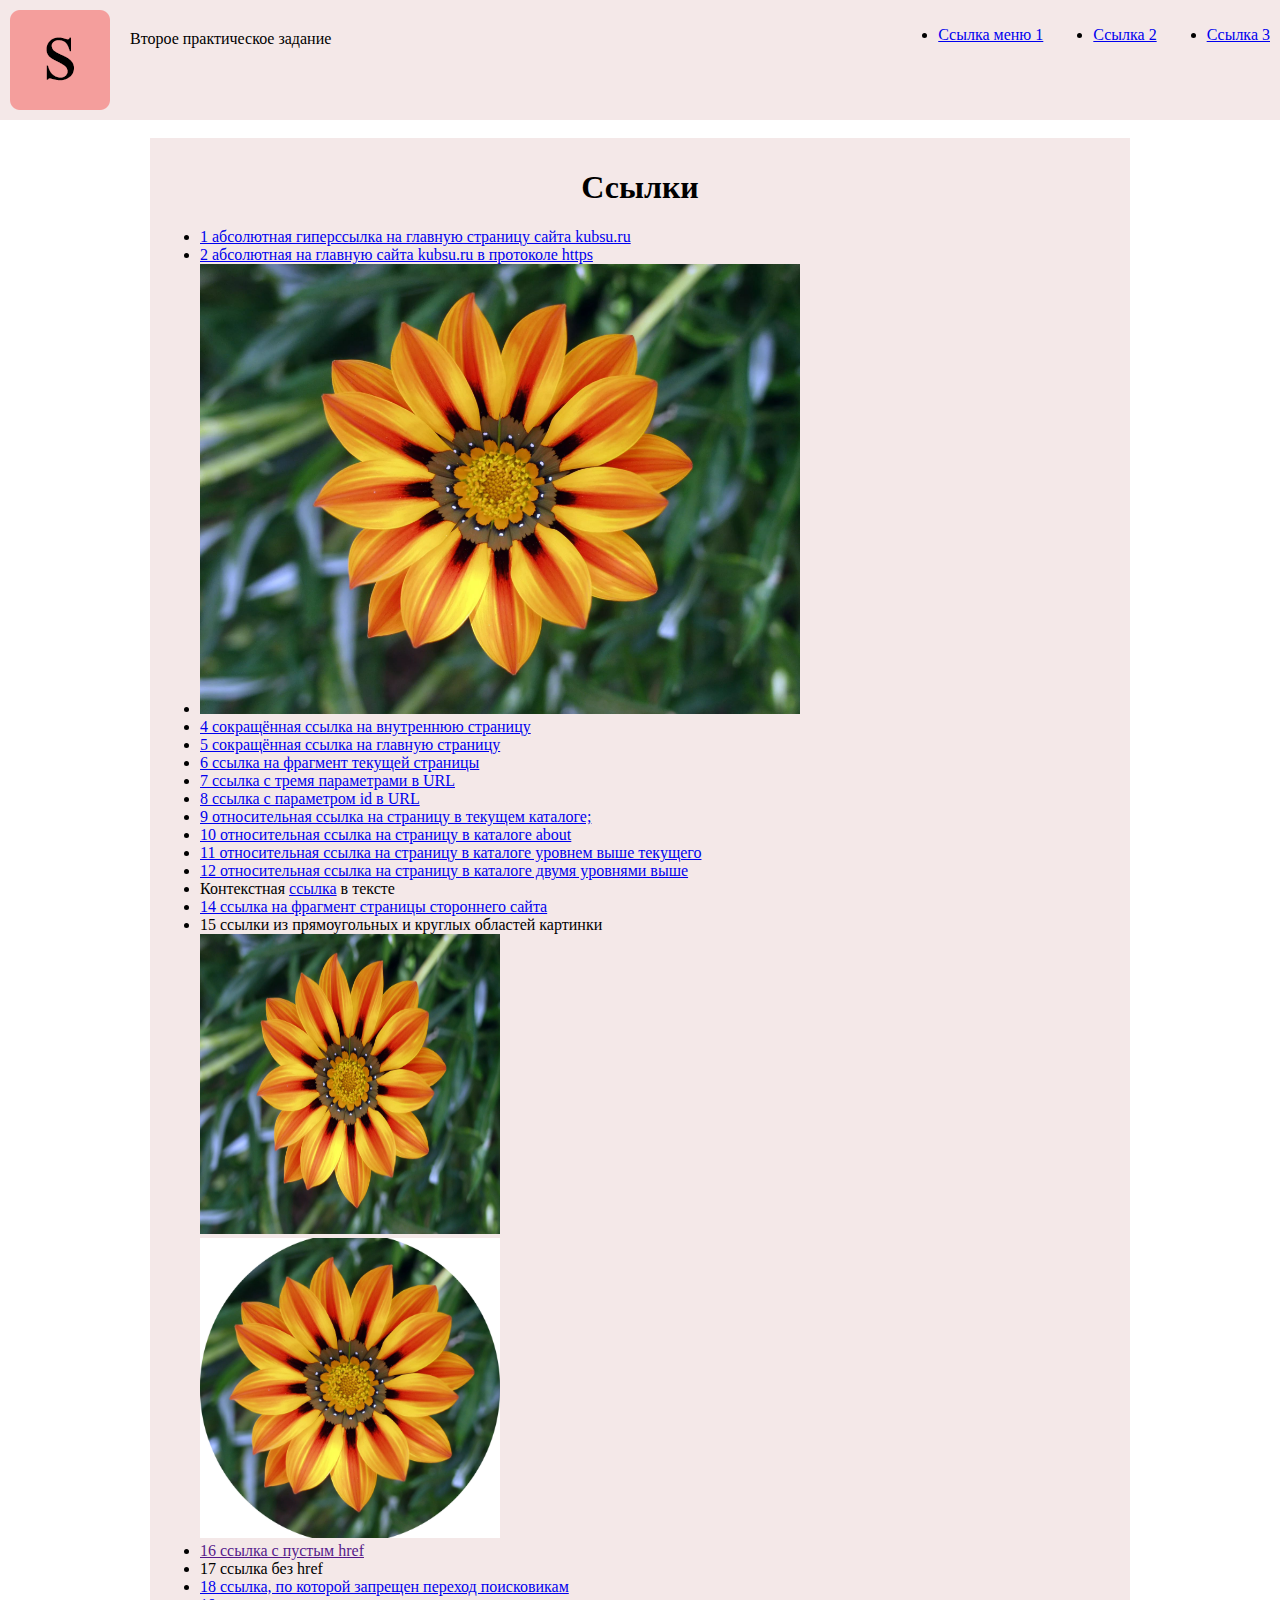
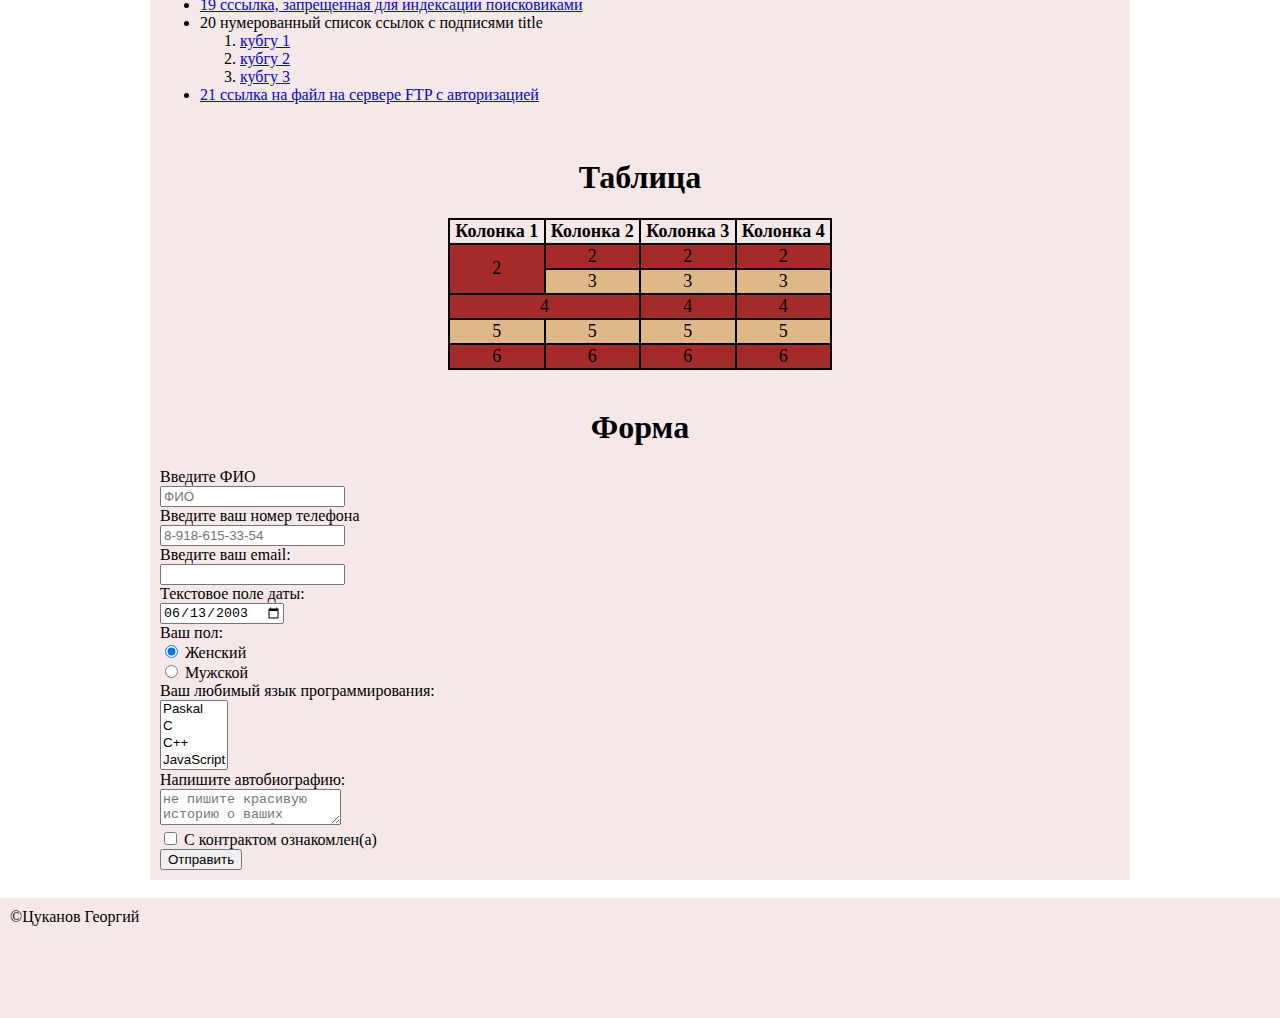
<file: index.html>
<!DOCTYPE html>

<html>
  <head>
    <title>задание №2</title>
    <link rel="stylesheet" href="style.css">
  </head>

  <body>
    <header>
      <div class="s">
        <img class="logo" src="Logo.png"/>
        <div class="heading">Второе практическое задание</div>
        <nav>
          <ul class="list">
            <li>
              <a href="https://www.kubsu.ru">Ссылка меню 1</a>
            </li>
            <li class>
              <a href="https://www.kubsu.ru">Ссылка 2</a>
            </li>
            <li>
              <a href="https://www.kubsu.ru">Ссылка 3</a>
            </li>
          </ul>
        </nav>

      </div>
    </header>

    </br>

    <div class="f">
	<h1 class="center">Ссылки</h1>
        <ul>
            <li><a href="https://www.kubsu.ru">1 абсолютная гиперссылка на главную страницу сайта kubsu.ru</a></li>
            <li><a href="https://www.kubsu.ru/index.php">2 абсолютная на главную сайта kubsu.ru в протоколе https</a></li>
            <li><img src="image.jpg" style="width: 600px;"/></li>
            <li><a href="/page">4 сокращённая ссылка на внутреннюю страницу</a></li>
            <li><a href="/">5 сокращённая ссылка на главную страницу</a></li>
            <li><a href="#check-box">6 ссылка на фрагмент текущей страницы</a></li>
            <li><a href="https://yandex.ru/maps?a=10&b=30&c=33">7 ссылка с тремя параметрами в URL</a></li>
            <li><a href="https://yandex.ru/maps?id=13212">8 ссылка с параметром id в URL</a></li>
            <li><a href="index.html">9 относительная ссылка на страницу в текущем каталоге;</a></li>
            <li><a href="about/">10 относительная ссылка на страницу в каталоге about</a></li>
            <li><a href="../index/">11 относительная ссылка на страницу в каталоге уровнем выше текущего</a></li>
            <li><a href="../../index/">12 относительная ссылка на страницу в каталоге двумя уровнями выше</a></li>
            <li> Контекстная <a href="https://www.kubsu.ru">ссылка</a> в тексте</li>
            <li><a href="https://wikipedia.org/wiki/Yandex#History">14 ссылка на фрагмент страницы стороннего сайта</a></li>

            <li>15 ссылки из прямоугольных и круглых областей картинки</li>
            <map name="click-map1">
                <area shape="rect" coords="0, 0, 300, 300" href="https://yandex.ru/maps/">
              </map>
              <img usemap="#click-map1" src="image.jpg" 
              alt="picture" width="300px" height="300px">
            </br>
            <map name="click-map2">
              <area shape="circle" coords="150, 150, 150" href="https://yandex.ru/maps/">
            </map>
            <img usemap="#click-map2" src ="image_circle.jpg"
              alt="cir" width="300px" height="300px">
      
            <li><a href="">16 ссылка с пустым href</a></li>
            <li><a>17 ссылка без href</a></li>
            <li><a href="https://www.kubsu.ru" rel="nofollow">18 ссылка, по которой запрещен переход поисковикам</a></li>
            <!--noindex--><li><a href="https://www.kubsu.ru">19 сссылка, запрещенная для индексации поисковиками</a></li><!--noindex-->
            <li>20 нумерованный список ссылок с подписями title
              <ol>
                <li><a href="https://www.kubsu.ru" title="kubsu">кубгу 1</a></li>
                <li><a href="https://www.kubsu.ru" title="kubsu">кубгу 2</a></li>
                <li><a href="https://www.kubsu.ru" title="kubsu">кубгу 3</a></li>
              </ol>
            </li>
            <li><a href="ftp://user:password@server.com/file.zip">21 ссылка на файл на сервере FTP с авторизацией</a></li>
        </ul>


    </br>
    <h1 class="center">Таблица</h1>
   

    
				<table class="MyTable" style: float: left>
					<thead>
						<tr>
							<th>Колонка 1</th>
							<th>Колонка 2</th>
							<th>Колонка 3</th>
							<th>Колонка 4</th>
						</tr>
					</thead>
						<tr class="chet">
							<td rowspan="2">2</td>
							<td>2</td>
							<td>2</td>
							<td>2</td>
						</tr>
						<tr class="nechet">
							<td>3</td>
							<td>3</td>
							<td>3</td>
						</tr>
						<tr class="chet">
							<td colspan="2">4</td>
							<td>4</td>
							<td>4</td>
						</tr>
						<tr class="nechet">
							<td>5</td>
							<td>5</td>
							<td>5</td>
							<td>5</td>
						</tr>
						<tr class="chet">
							<td>6</td>
							<td>6</td>
							<td>6</td>
							<td>6</td>
						</tr>
				</table>

    </br>
  


    <h1 class="center">Форма</h1>
        <form action="/" 
        method="POST">
        Введите ФИО</br>
        <label>
        <input name="field-name"
            placeholder="ФИО"/>
        </label></br>
  
        <label> 
          Введите ваш номер телефона</br>
          <input name="field-tell"
            type="tel"
            placeholder="8-918-615-33-54"/>
        </label></br>
  
        <label>
          Введите ваш email:<br/>
          <input name="field-email"
            type="email"/>
        </label><br/>
  
        <label>
          Текстовое поле даты:<br/>
          <input name="field-date"
            value="2003-06-13"
            type="date"/>
        </label><br/>
  
        <label>
          Ваш пол:<br/>
          <label>
            <input type="radio"
              checked="checked"
              name="radio-group-1" value="female"/>
              Женский
            </label><br/>
            <label><input type="radio"
              name="radio-group-1" 
              value="male"/>
              Мужской
            </label><br/>
        </label>
  
        <label>
          Ваш любимый язык программирования:<br/>
          <select name="field-list[]"
            multiple="multiple">
            <option value="paskal">Paskal</option>
            <option value="c">C</option>
            <option value="c++">C++</option>
            <option value="javascript">JavaScript</option>
            <option value="php">PHP</option>
            <option value="python">Python</option>
            <option value="java">Java</option>
            <option value="haskel">Haskel</option>
            <option value="clojure">Clojure</option>
            <option value="prolog">Prolog</option>
            <option value="scala">Scala</option>
          </select>
        </label><br/>
  
        <label>
          Напишите автобиографию:<br/>
          <textarea name="field-autobiography"
            placeholder="не пишите красивую историю о ваших подвигах и победах"></textarea>
        </label></br>
  
        <label>
          <input type="checkbox"
          name="check-box"
          id="check-box"/>
          С контрактом ознакомлен(а)
        </label><br/>
  
        <button type="submit">Отправить</button>
      </form>
    </div>

    
    </br>

    <footer>
      <div class="s">
        ©Цуканов Георгий
      </div>
    </footer>
  </body>

</html>
</file>
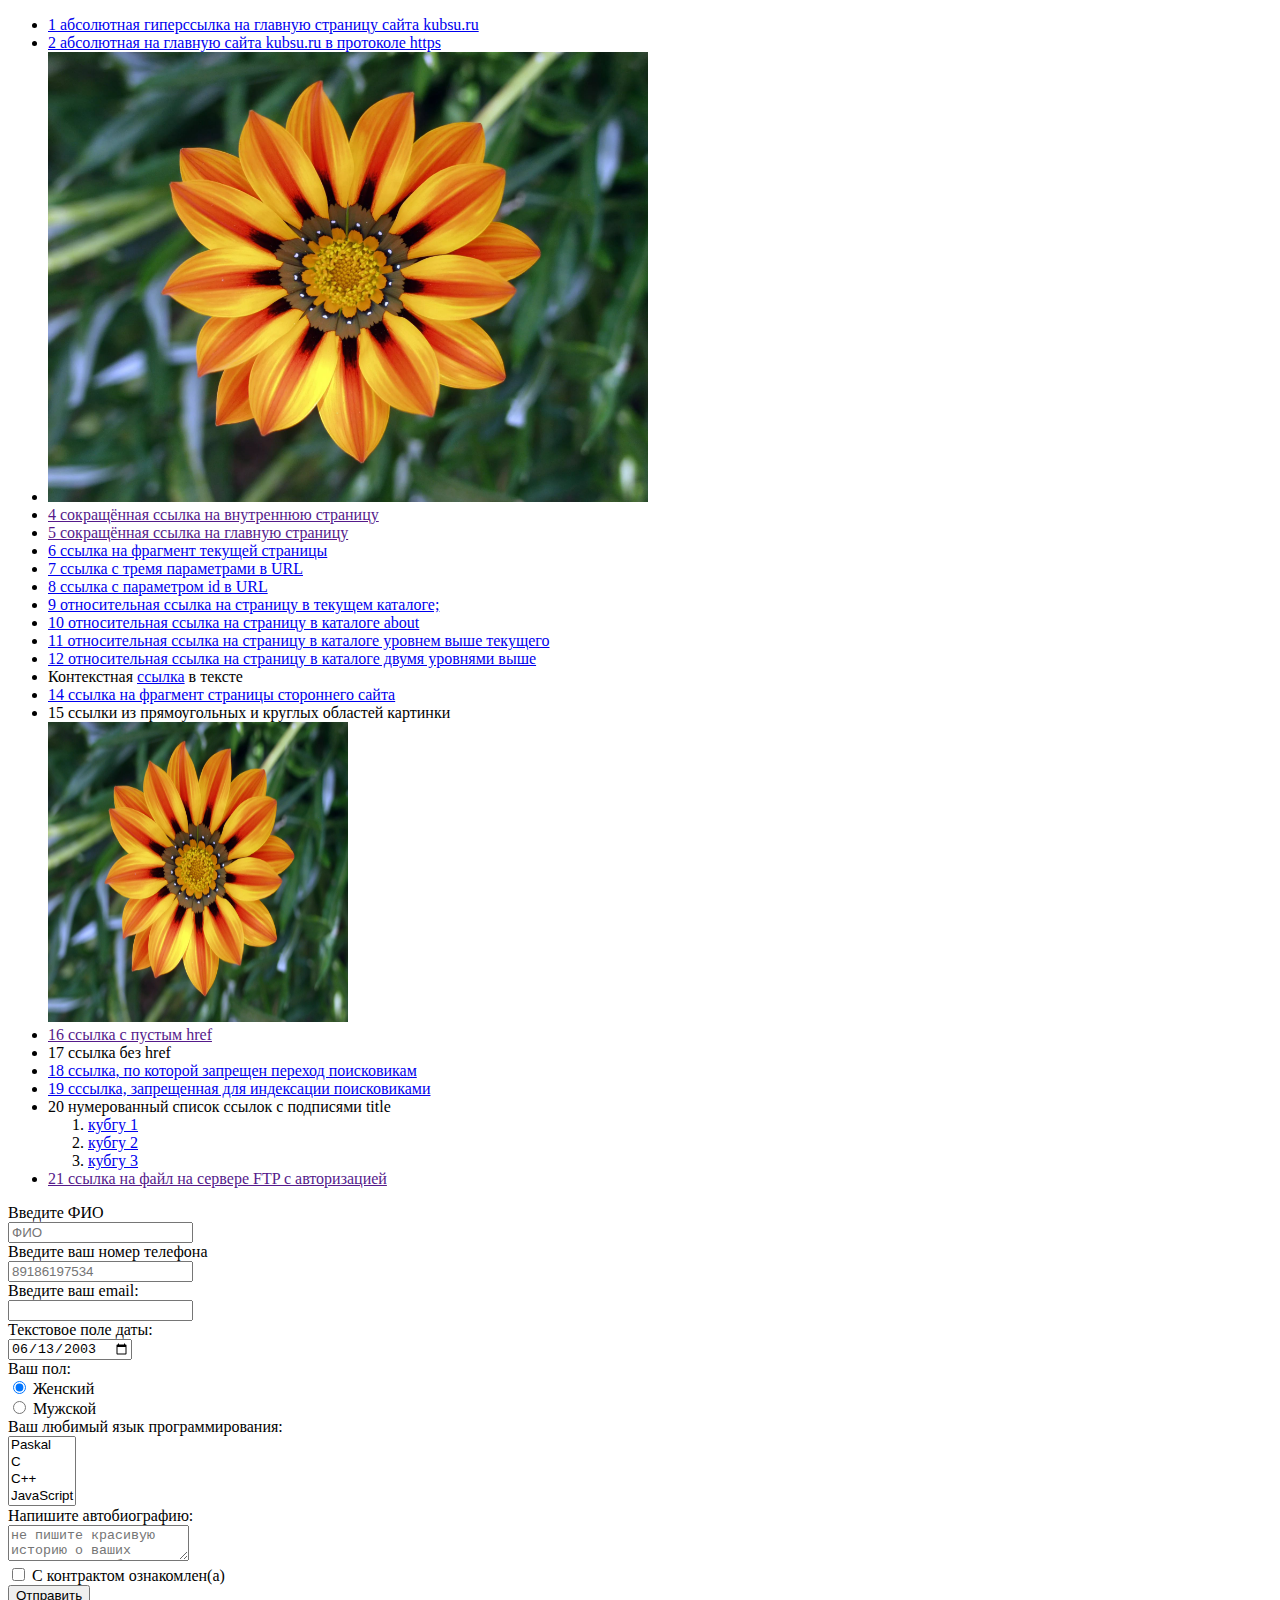
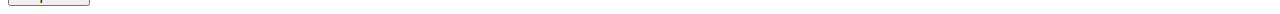
<file: web/task_1/index.html>
<!DOCTYPE html>

<html>
  <head>
    <title>задание №1</title>
  </head>

  <body>
    <!--ссылки-->
    <ul>
      <li><a href="https://www.kubsu.ru">1 абсолютная гиперссылка на главную страницу сайта kubsu.ru</a></li>
      <li><a href="https://www.kubsu.ru/index.php">2 абсолютная на главную сайта kubsu.ru в протоколе https</a></li>
      <li><img src="image.jpg" style="width: 600px;"/></li>
      <li><a href="">4 сокращённая ссылка на внутреннюю страницу</a></li>
      <li><a href="">5 сокращённая ссылка на главную страницу</a></li>
      <li><a href="#check-box">6 ссылка на фрагмент текущей страницы</a></li>
      <li><a href="https://yandex.ru/maps?a=10&b=30&c=33">7 ссылка с тремя параметрами в URL</a></li>
      <li><a href="https://yandex.ru/maps?id=13212">8 ссылка с параметром id в URL</a></li>
      <li><a href="index.html">9 относительная ссылка на страницу в текущем каталоге;</a></li>
      <li><a href="about/">10 относительная ссылка на страницу в каталоге about</a></li>
      <li><a href="../task_1/">11 относительная ссылка на страницу в каталоге уровнем выше текущего</a></li>
      <li><a href="../../web/">12 относительная ссылка на страницу в каталоге двумя уровнями выше</a></li>
      <li> Контекстная <a href="https://www.kubsu.ru">ссылка</a> в тексте</li>
      <li><a href="https://wikipedia.org/wiki/Yandex#History">14 ссылка на фрагмент страницы стороннего сайта</a></li>
      <li>15 ссылки из прямоугольных и круглых областей картинки</li>
      <map name="click-map">
	      <area shape="rect" coords="0, 0, 300, 300" href="https://yandex.ru/maps/">
	    </map>
	    <img usemap="#click-map" src="image.jpg" 
        alt="picture" width="300px" height="300px">
      <li><a href="">16 ссылка с пустым href</a></li>
      <li><a>17 ссылка без href</a></li>
      <li><a href="https://vk.com/id258148798" rel="nofollow">18 ссылка, по которой запрещен переход поисковикам</a></li>
      <!--noindex--><li><a href="https://vk.com/id258148798">19 сссылка, запрещенная для индексации поисковиками</a></li><!--noindex-->
      <li>20 нумерованный список ссылок с подписями title
        <ol>
          <li><a href="https://www.kubsu.ru" title="kubsu">кубгу 1</a></li>
          <li><a href="https://www.kubsu.ru" title="kubsu">кубгу 2</a></li>
          <li><a href="https://www.kubsu.ru" title="kubsu">кубгу 3</a></li>
        </ol>
      </li>
      <li><a href="">21 ссылка на файл на сервере FTP с авторизацией</a></li>
    </ul>

    <form action="/" 
      method="POST">
      Введите ФИО</br>
      <label>
      <input name="field-name"
          placeholder="ФИО"/>
      </label></br>

      <label> 
        Введите ваш номер телефона</br>
        <input name="field-tell"
          type="tel"
          placeholder="89186197534"/>
      </label></br>

      <label>
        Введите ваш email:<br/>
        <input name="field-email"
          type="email"/>
      </label><br/>

      <label>
        Текстовое поле даты:<br/>
        <input name="field-date"
          value="2003-06-13"
          type="date"/>
      </label><br/>

      <label>
        Ваш пол:<br/>
        <label>
          <input type="radio"
            checked="checked"
            name="radio-group-1" value="female"/>
            Женский
          </label><br/>
          <label><input type="radio"
            name="radio-group-1" 
            value="male"/>
            Мужской
          </label><br/>
      </label>

      <label>
        Ваш любимый язык программирования:<br/>
        <select name="field-list[]"
          multiple="multiple">
          <option value="paskal">Paskal</option>
          <option value="c">C</option>
          <option value="c++">C++</option>
          <option value="javascript">JavaScript</option>
          <option value="php">PHP</option>
          <option value="python">Python</option>
          <option value="java">Java</option>
          <option value="haskel">Haskel</option>
          <option value="clojure">Clojure</option>
          <option value="prolog">Prolog</option>
          <option value="scala">Scala</option>
        </select>
      </label><br/>

      <label>
        Напишите автобиографию:<br/>
        <textarea name="field-autobiography"
          placeholder="не пишите красивую историю о ваших подвигах и победах"></textarea>
      </label></br>

      <label>
        <input type="checkbox"
        name="check-box"
        id="check-box"/>
        С контрактом ознакомлен(а)
      </label><br/>

      <button type="submit">Отправить</button>
    </form>
  </body>
</html>
</file>
<file: style.css>
div.f{
    max-width: 960px;
    background-color: #f4e8e8;
    padding: 10px;
    margin-left: auto;
    margin-right: auto;
}

div.heading{
    padding: 20px;
    float: left ;
}

img.logo{
    float:left; 
    width:100px; 
    height:100px;
}

div.s{
    width:100%; 
    background-color: #f4e8e8;
    padding: 10px; 
    height:100px;
}

body{
    margin: auto;
}

table.MyTable {
	width: 40%;
	border-collapse: collapse;
	text-align: center;
	margin: auto;
}

tr{
	padding: 10px;
	font-size: 18px;;
}

td, th, tr{
    border: 2px solid black;
}

tr.chet{
    background-color: brown;
}

tr.nechet{
    background-color: burlywood;
}

ul.list {
    float: right;
	display: flex;
	gap: 50px;
    padding-right: 20px ;
}

html{
    min-width: 600px;
}

h1.center{
    text-align: center;
}
</file>
